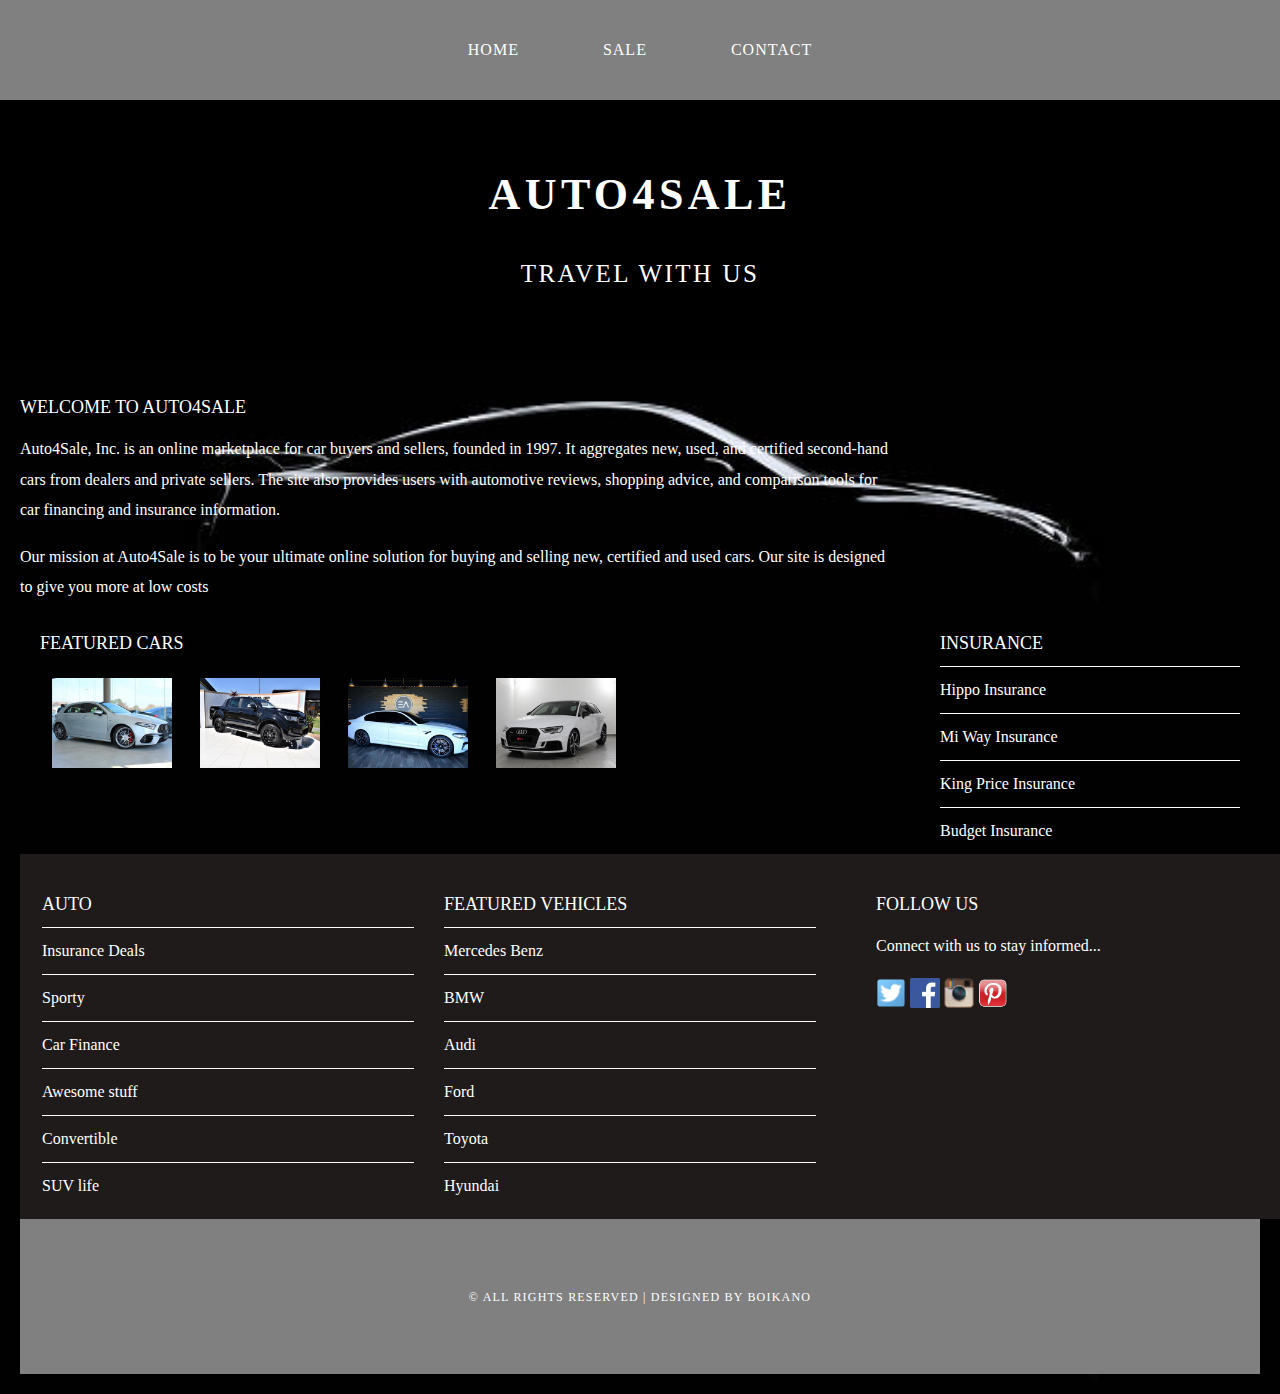
<file: index.html>
<!DOCTYPE html>
<html>
    <head>
       <title>AUTO4SALE</title>
       <link rel="stylesheet" href="style.css"/>
    </head>
     
    <body>
        <div id="menu">
            <ul>
                <li><a href="#">Home</a></li>
                <li><a href="sale.html">Sale</a></li>
                <li><a href="contact.html">Contact</a></li>
            </ul>
        </div>

        <div id="header">
            <h1>AUTO4SALE</h1>
            <p> TRAVEL WITH US </p>
        </div>

        


        <div id="page">
            <div id="content">
               <h2>Welcome to Auto4Sale</h2>
              <p>Auto4Sale, Inc. is an online marketplace for car buyers and sellers, founded in 1997. It aggregates new, used, and certified second-hand cars from dealers and private sellers. The site also provides users with automotive reviews, shopping advice, and comparison tools for car financing and insurance information.</p>
              <p>Our mission at Auto4Sale is to be your ultimate online solution for buying and selling new, certified and used cars. Our site is designed to give you more at low costs</p>
            </div>

            <div id="page">
                <div id="content">
                    <div id="deals">
                   <h2>Featured Cars</h2>
                  <img src="images/A45.jpg"/>
                  <img src="images/ford ranger 1.jpg"/>
                  <img src="images/m5.jpg"/>
                  <img src="images/rs3.jpg"/>
                 
                 
                   
                </div>
                   
                   
                </div>

            <div id="sidebar">
                <h2> Insurance</h2>
                <ul class="styled">
                    <li><a href="https://www.hippo.co.za/car-insurance-quote/?&vdn=16931&gclid=Cj0KCQjwrs2XBhDjARIsAHVymmR6bdjPbcB456Yudbgulb86soKh3sTaLd_HXiHG5rWXGDO5RuwCCR0aAuTuEALw_wcB&gclsrc=aw.ds">Hippo Insurance</a></li>
                    <li><a href="https://www.miwayblink.co.za/?utm_source=google_gsn&utm_medium=text&utm_campaign=brand-upper&utm_term=get-quote&utm_content=brand&gclid=Cj0KCQjwrs2XBhDjARIsAHVymmR3qm-PUPZ_8mY5ZabtLB-96dpwNJPoXYzNBEuQrR3o8bgfPZk1UeEaAlWHEALw_wcB">Mi Way Insurance</a></li>
                    <li><a href="https://www.kingprice.co.za/car-insurance-quotes/competitors?kpcid=70002&gclid=Cj0KCQjwrs2XBhDjARIsAHVymmTc_9g3lz6NkSBacsOq6xH2LGS-7JF2Aa7Bu7gbEGyb0GSh5_yTJqUaAiejEALw_wcB">King Price Insurance</a></li>
                    <li><a href="https://www.budgetinsurance.co.za/call-me-back/?vdn=39210&gclid=Cj0KCQjwrs2XBhDjARIsAHVymmRJw024DsGulhHsCr8I2imP4WkCiAEx1yyD2NrAO1i_DZvEAIz7x-UaAo0XEALw_wcB&gclsrc=aw.ds">Budget Insurance</a></li>
                    
                    </ul>
            </div>
        </div>

        <div id="footer">
            <div id="box1">
                <h2> Auto</h2>
                <ul class="styled">
                    <li><a href="#">Insurance Deals</a></li>
                    <li><a href="#">Sporty</a></li>
                    <li><a href="#">Car Finance</a></li>
                    <li><a href="#">Awesome stuff</a></li>
                    <li><a href="#">Convertible</a></li>
                    <li><a href="#">SUV life</a></li>
                    </ul>
            </div>
            <div id="box2">
                <h2> Featured Vehicles</h2>
                <ul class="styled">
                    <li><a href="https://www.mercedes-benz.co.za/passengercars.html">Mercedes Benz</a></li>
                    <li><a href="https://www.bmw.co.za/en/index.html">BMW</a></li>
                    <li><a href="https://www.audi.co.za/za/web/en.html">Audi</a></li>
                    <li><a href="https://www.ford.co.za/">Ford</a></li>
                    <li><a href="https://www.toyota.co.za/">Toyota</a></li>
                    <li><a href="https://www.hyundai.co.za/">Hyundai</a></li>
                    </ul>
            </div>
            <div id="box3">
                <h2>Follow Us</h2>
                <p>Connect with us to stay informed...</p>
                <a href="#"><img src="images/twitter.png" height="30"/></a>
                <a href="#"><img src="images/facebook.png" height="30"/></a>
                <a href="#"><img src="images/instagram.png" height="30"/></a>
                <a href="#"><img src="images/pinterest.png" height="30"/></a>

            </div>
        </div>

        <div id="copyright">
            <p>&copy; All Rights Reserved | Designed by Boikano </p>
        </div>
    </body>
</html>
</file>
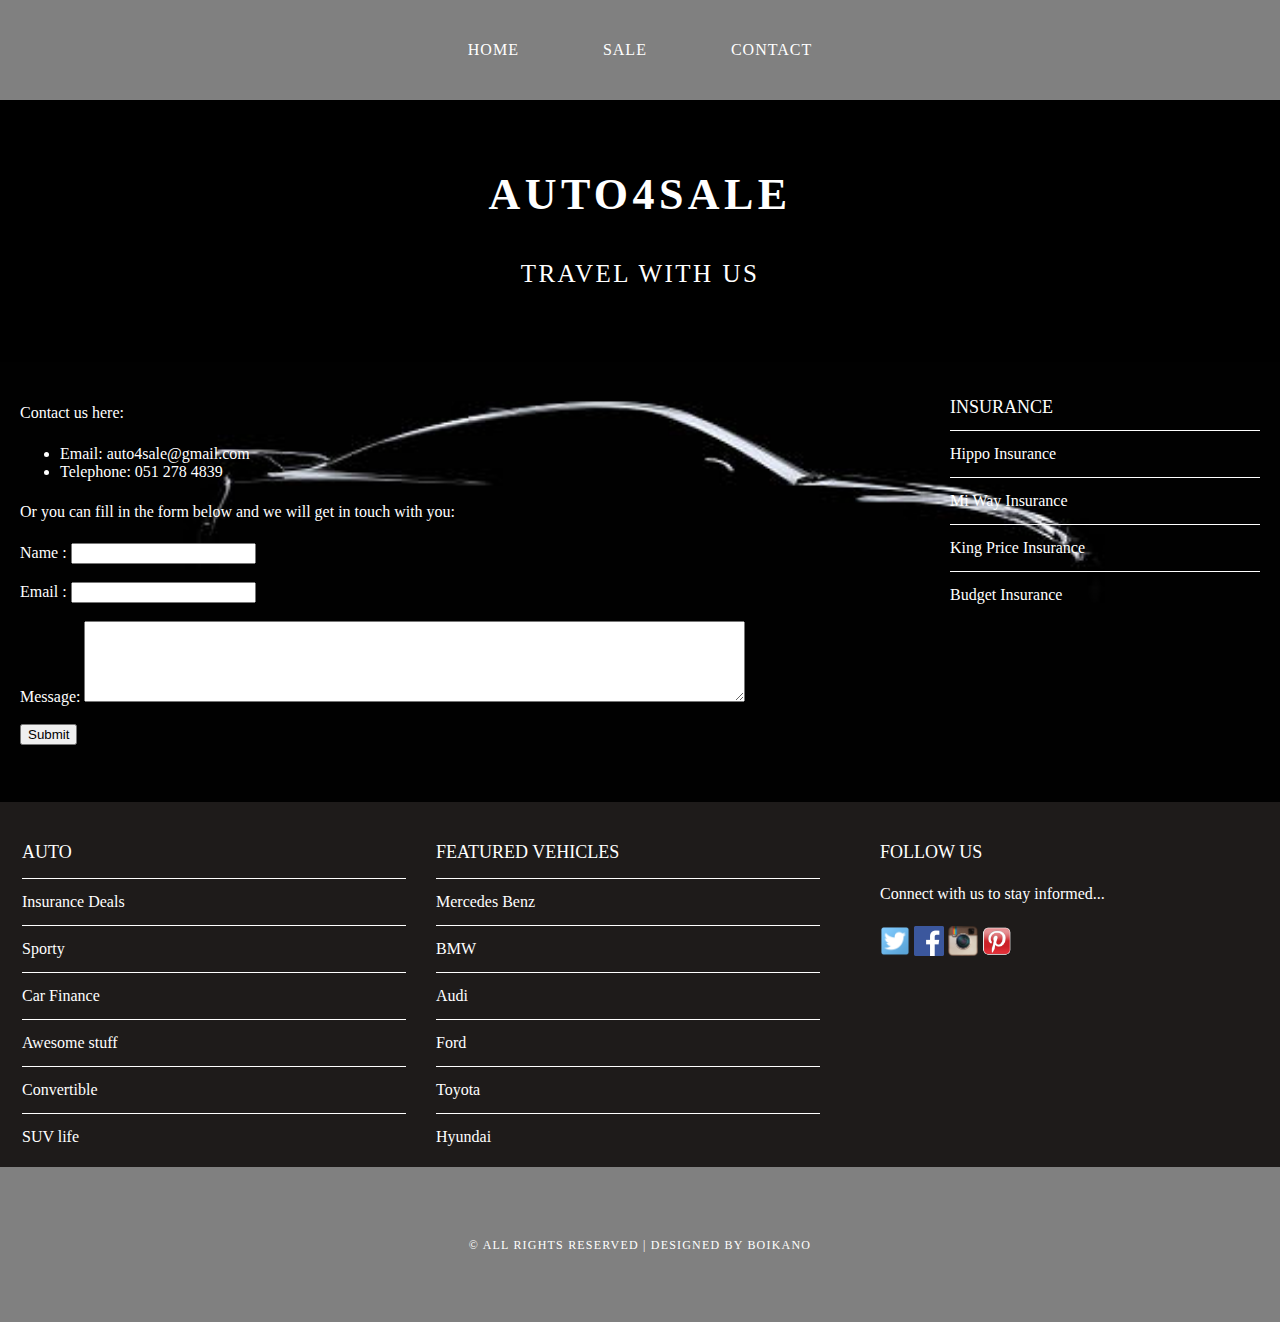
<file: contact.html>
<!DOCTYPE html>
<html>
    <head>
       <title>AUTO4SALE</title>
       <link rel="stylesheet" href="style.css"/>
    </head>
     
    <body>
        <div id="menu">
            <ul>
                <li><a href="index.html">Home</a></li>
                <li><a href="sale.html">Sale</a></li>
                <li><a href="contact.html">Contact</a></li>
            </ul>
        </div>

        <div id="header">
            <h1>AUTO4SALE</h1>
            <p> TRAVEL WITH US </p>
        </div>

        


        <div id="page">
            <div id="content">
                <p>Contact us here:</p>
                <ul class="style1">
                <li>Email: auto4sale@gmail.com</li>
                <li>Telephone: 051 278 4839</li>
                </ul>

                <p>Or you can fill in the form below and we will get in touch with you:</p>
                <form>
                Name     : <input type="text" /><br/><br/>
                Email     : <input type="email" /><br/><br/>
                Message: <textarea cols="80" rows="5"></textarea><br/><br/>
                <input type="submit" value="Submit"/>
                </form>
            </div>

            <div id="sidebar">
                <h2> Insurance</h2>
                <ul class="styled">
                    <li><a href="https://www.hippo.co.za/car-insurance-quote/?&vdn=16931&gclid=Cj0KCQjwrs2XBhDjARIsAHVymmR6bdjPbcB456Yudbgulb86soKh3sTaLd_HXiHG5rWXGDO5RuwCCR0aAuTuEALw_wcB&gclsrc=aw.ds">Hippo Insurance</a></li>
                    <li><a href="https://www.miwayblink.co.za/?utm_source=google_gsn&utm_medium=text&utm_campaign=brand-upper&utm_term=get-quote&utm_content=brand&gclid=Cj0KCQjwrs2XBhDjARIsAHVymmR3qm-PUPZ_8mY5ZabtLB-96dpwNJPoXYzNBEuQrR3o8bgfPZk1UeEaAlWHEALw_wcB">Mi Way Insurance</a></li>
                    <li><a href="https://www.kingprice.co.za/car-insurance-quotes/competitors?kpcid=70002&gclid=Cj0KCQjwrs2XBhDjARIsAHVymmTc_9g3lz6NkSBacsOq6xH2LGS-7JF2Aa7Bu7gbEGyb0GSh5_yTJqUaAiejEALw_wcB">King Price Insurance</a></li>
                    <li><a href="https://www.budgetinsurance.co.za/call-me-back/?vdn=39210&gclid=Cj0KCQjwrs2XBhDjARIsAHVymmRJw024DsGulhHsCr8I2imP4WkCiAEx1yyD2NrAO1i_DZvEAIz7x-UaAo0XEALw_wcB&gclsrc=aw.ds">Budget Insurance</a></li>
                    
                    </ul>
            </div>
        </div>

        <div id="footer">
            <div id="box1">
                <h2> Auto</h2>
                <ul class="styled">
                    <li><a href="#">Insurance Deals</a></li>
                    <li><a href="#">Sporty</a></li>
                    <li><a href="#">Car Finance</a></li>
                    <li><a href="#">Awesome stuff</a></li>
                    <li><a href="#">Convertible</a></li>
                    <li><a href="#">SUV life</a></li>
                    </ul>
            </div>
            <div id="box2">
                <h2> Featured Vehicles</h2>
                <ul class="styled">
                    <li><a href="https://www.mercedes-benz.co.za/passengercars.html">Mercedes Benz</a></li>
                    <li><a href="https://www.bmw.co.za/en/index.html">BMW</a></li>
                    <li><a href="https://www.audi.co.za/za/web/en.html">Audi</a></li>
                    <li><a href="https://www.ford.co.za/">Ford</a></li>
                    <li><a href="https://www.toyota.co.za/">Toyota</a></li>
                    <li><a href="https://www.hyundai.co.za/">Hyundai</a></li>
                    </ul>
            </div>
            <div id="box3">
                <h2>Follow Us</h2>
                <p>Connect with us to stay informed...</p>
                <a href="#"><img src="images/twitter.png" height="30"/></a>
                <a href="#"><img src="images/facebook.png" height="30"/></a>
                <a href="#"><img src="images/instagram.png" height="30"/></a>
                <a href="#"><img src="images/pinterest.png" height="30"/></a>

            </div>
        </div>

        <div id="copyright">
            <p>&copy; All Rights Reserved | Designed by Boikano </p>
        </div>
    </body>
</html>
</file>
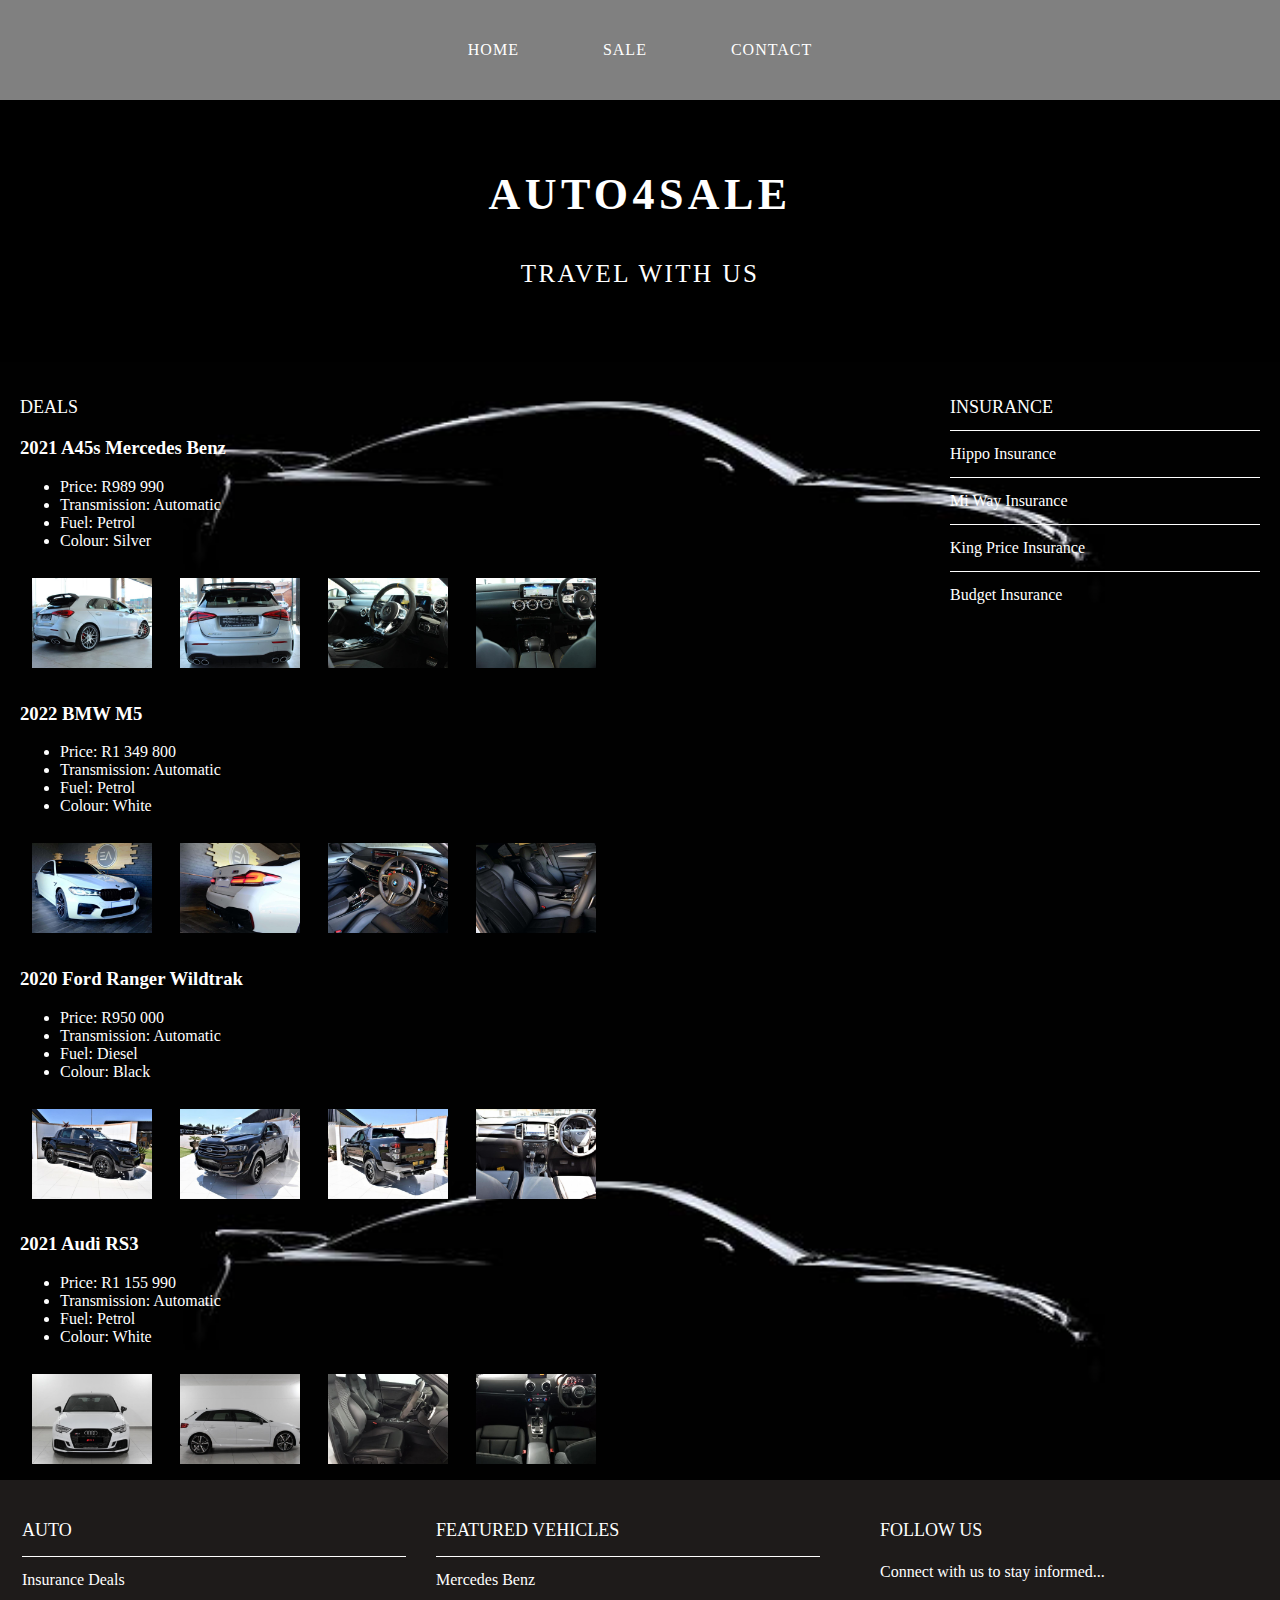
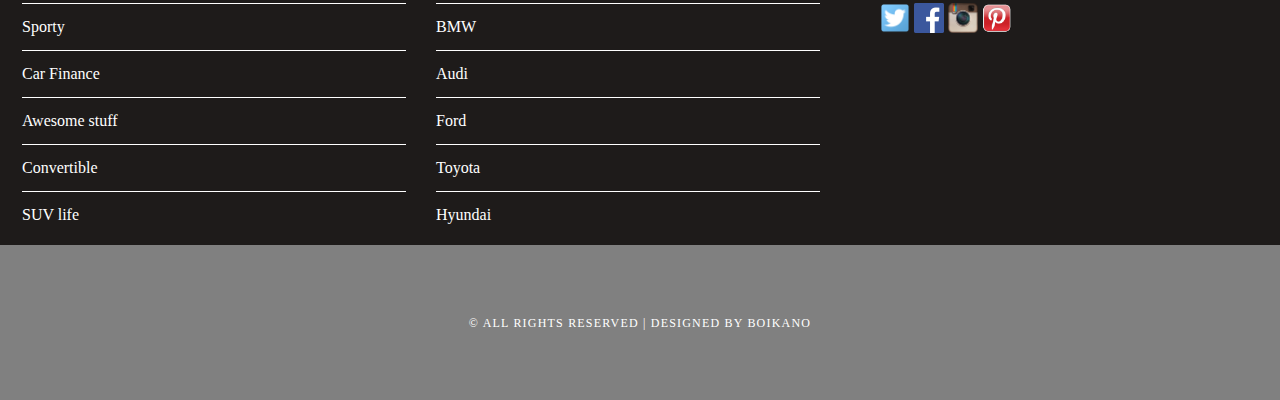
<file: sale.html>
<!DOCTYPE html>
<html>
    <head>
       <title>AUTO4SALE</title>
       <link rel="stylesheet" href="style.css"/>
    </head>
     
    <body>
        <div id="menu">
            <ul>
                <li><a href="index.html">Home</a></li>
                <li><a href="#">Sale</a></li>
                <li><a href="contact.html">Contact</a></li>
            </ul>
        </div>

        <div id="header">
            <h1>AUTO4SALE</h1>
            <p> TRAVEL WITH US </p>
        </div>


        <div id="page">
            <div id="content">
                <div id="deals">
               <h2>Deals</h2>
               <div id="gallery">
                
                
                <h3>2021 A45s Mercedes Benz</h3>
               
                <ul>
                    <li>Price: R989 990</li>
                    <li>Transmission: Automatic</li>
                    <li>Fuel: Petrol</li>
                    <li>Colour: Silver</li>
                   
                </ul>

                <img src="images/A45 1.jpg"/>
                <img src="images/A45 2.jpg"/>
                <img src="images/A45 3.jpg"/>
                <img src="images/A45 5.jpg" />
                
                <h3>2022 BMW M5</h3>
               
                <ul>
                    <li>Price: R1 349 800</li>
                    <li>Transmission: Automatic</li>
                    <li>Fuel: Petrol</li>
                    <li>Colour: White</li>
                   
                </ul>

                <img src="images/m5 1.jpg"/>
                <img src="images/m5 2.jpg"/>
                <img src="images/m5 3.jpg"/>
                <img src="images/m5 4.jpg" />
                
                <h3>2020 Ford Ranger Wildtrak</h3>
               
                <ul>
                    <li>Price: R950 000</li>
                    <li>Transmission: Automatic</li>
                    <li>Fuel: Diesel</li>
                    <li>Colour: Black</li>
                   
                </ul>

                <img src="images/ford ranger 1.jpg"/>
                <img src="images/ford ranger 2.jpg"/>
                <img src="images/ford ranger 3.jpg"/>
                <img src="images/ford ranger 4.jpg" />
                

                <h3>2021 Audi RS3 </h3>
               
                <ul>
                    <li>Price: R1 155 990</li>
                    <li>Transmission: Automatic</li>
                    <li>Fuel: Petrol</li>
                    <li>Colour: White</li>
                   
                </ul>

                <img src="images/rs3 1.jpg"/>
                <img src="images/rs3 2.jpg"/>
                <img src="images/rs3 3.jpg"/>
                <img src="images/rs3 4.jpg" />
                
                
                
              </div>
              
             
               
            </div>
               
               
            </div>

            <div id="sidebar">
                <h2> Insurance</h2>
                <ul class="styled">
                    <li><a href="https://www.hippo.co.za/car-insurance-quote/?&vdn=16931&gclid=Cj0KCQjwrs2XBhDjARIsAHVymmR6bdjPbcB456Yudbgulb86soKh3sTaLd_HXiHG5rWXGDO5RuwCCR0aAuTuEALw_wcB&gclsrc=aw.ds">Hippo Insurance</a></li>
                    <li><a href="https://www.miwayblink.co.za/?utm_source=google_gsn&utm_medium=text&utm_campaign=brand-upper&utm_term=get-quote&utm_content=brand&gclid=Cj0KCQjwrs2XBhDjARIsAHVymmR3qm-PUPZ_8mY5ZabtLB-96dpwNJPoXYzNBEuQrR3o8bgfPZk1UeEaAlWHEALw_wcB">Mi Way Insurance</a></li>
                    <li><a href="https://www.kingprice.co.za/car-insurance-quotes/competitors?kpcid=70002&gclid=Cj0KCQjwrs2XBhDjARIsAHVymmTc_9g3lz6NkSBacsOq6xH2LGS-7JF2Aa7Bu7gbEGyb0GSh5_yTJqUaAiejEALw_wcB">King Price Insurance</a></li>
                    <li><a href="https://www.budgetinsurance.co.za/call-me-back/?vdn=39210&gclid=Cj0KCQjwrs2XBhDjARIsAHVymmRJw024DsGulhHsCr8I2imP4WkCiAEx1yyD2NrAO1i_DZvEAIz7x-UaAo0XEALw_wcB&gclsrc=aw.ds">Budget Insurance</a></li>
                    
                    </ul>
            </div>
        </div>

        <div id="footer">
            <div id="box1">
                <h2> Auto</h2>
                <ul class="styled">
                    <li><a href="#">Insurance Deals</a></li>
                    <li><a href="#">Sporty</a></li>
                    <li><a href="#">Car Finance</a></li>
                    <li><a href="#">Awesome stuff</a></li>
                    <li><a href="#">Convertible</a></li>
                    <li><a href="#">SUV life</a></li>
                    </ul>
            </div>
            <div id="box2">
                <h2> Featured Vehicles</h2>
                <ul class="styled">
                    <li><a href="https://www.mercedes-benz.co.za/passengercars.html">Mercedes Benz</a></li>
                    <li><a href="https://www.bmw.co.za/en/index.html">BMW</a></li>
                    <li><a href="https://www.audi.co.za/za/web/en.html">Audi</a></li>
                    <li><a href="https://www.ford.co.za/">Ford</a></li>
                    <li><a href="https://www.toyota.co.za/">Toyota</a></li>
                    <li><a href="https://www.hyundai.co.za/">Hyundai</a></li>
                    </ul>
            </div>
            <div id="box3">
                <h2>Follow Us</h2>
                <p>Connect with us to stay informed...</p>
                <a href="#"><img src="images/twitter.png" height="30"/></a>
                <a href="#"><img src="images/facebook.png" height="30"/></a>
                <a href="#"><img src="images/instagram.png" height="30"/></a>
                <a href="#"><img src="images/pinterest.png" height="30"/></a>

            </div>
        </div>

        <div id="copyright">
            <p>&copy; All Rights Reserved | Designed by Boikano </p>
        </div>
    </body>
</html>
</file>
<file: style.css>
/********************universal style**************************/
body{
    margin: 0;
    padding: 0;
    background-image: url(images/background.jpg);
    background-size: contain;
    font-family: Georgia, 'Times New Roman', Times, serif;
    font-size: 16px;
    font-weight: 400;
    color: white;
}

p{
    line-height: 190%;
}

a{
    text-decoration: none;
    color: white;
}
/********************MENU**************************/
#menu{
    background-color: grey;
    height: 100%;
}

#menu ul{
    margin: 0;
    padding: 0;
    list-style-type: none;
    text-align: center;
}

#menu li{
    display: inline-block;
}
#menu a{
    letter-spacing: 1px;
    text-decoration: none;
    text-align: center;
    text-transform: uppercase;
    font-size: 16px;
    line-height: 100px;
    color: white;

    padding: 0 40px;
    border: none;
    display: block;
}

#menu a:hover{
    background-color: black;
}
/********************HEADER**************************/
#header{
    padding: 40px 0px 40px 0px;
    background-color: black;
    text-align: center;
}

#header h1{
    letter-spacing: 0.1em;
    font-size: 44px;
    color: white;
}

#header p{
    font-size: 25px;
    letter-spacing: 0.1em;
    color: white;
}



/********************PAGE**************************/
#page{
    min-height: 400px;
    padding: 20px;
}

#page h2{
    margin-bottom: 12px;
    text-transform: uppercase;
    font-weight: 400;
    font-size: 18px;
    color: white;
    font-weight: 35px;
} 
         /****************CONTENT***************/
#content{
    float: left;
    width: 70%;
}
         /****************SIDEBAR***************/

#sidebar{
    float: right;
    width: 25%;
}
       /****************lists***************/

ul.styled{
    margin: 0;
    padding: 0;
    list-style-type: none;
}

ul.styled li{
    border-top: solid 1px white;
    padding: 14px 0px;
}

/********************FOOTER**************************/

  #footer{
      width: 100%;
      height: 340px;
      background-color: #1e1b1a;
      padding-top: 25px;
      padding-left: 22px;
      clear: both;
  }

  #footer h2{
      font-size: 18px;
      font-weight: 400;
      text-transform: uppercase;
      color: white;
  }

  #footer p{
      color: white;

  }

  #footer a{
    color: white;
    
}

#box1{
    float: left;
    width: 30%;
    padding-right: 30px;
}


#box2{
    float: left;
    width: 30%;
    padding-right: 30px;
}

#box3{
    float: left;
    width: 30%;
    padding-left: 30px;
}

/********************COPY RIGHT**************************/
 
#copyright{
    width: 100%;
    height: 100px;
    text-align: center;
    background-color: grey;
    padding-top: 55px;
    clear: both;
}

#copyright p{
    font-size: 12px;
    letter-spacing: 0.1em;
    text-transform: uppercase;
    color: white;
}

/********************DEALS**************************/
#deals img{
	width:120px;
	margin:12px;
	-moz-transition: -moz-transform 0.5s ease-in;
	-webkit-transition: -webkit-transform 0.5s ease-in;
	-o-transition: -o-transform 0.5s ease-in;
}


#deals img:hover{
	-moz-transform: scale(3);
	-webkit-transform: scale(3);
	-o-transform: scale(3);
 }

 /********************SALES**************************/
  
 #sales h2{
     font-size: 30px;
     font-weight: 80px;
 }

 #sales img{
     width: 20s0px;
     margin: 12px;
     -moz-transition: -moz-transform 0.5s ease-in;
	-webkit-transition: -webkit-transform 0.5s ease-in;
	-o-transition: -o-transform 0.5s ease-in;
 }

 #sales img:hover{
	-moz-transform: scale(3);
	-webkit-transform: scale(3);
	-o-transform: scale(3);
 }
</file>
